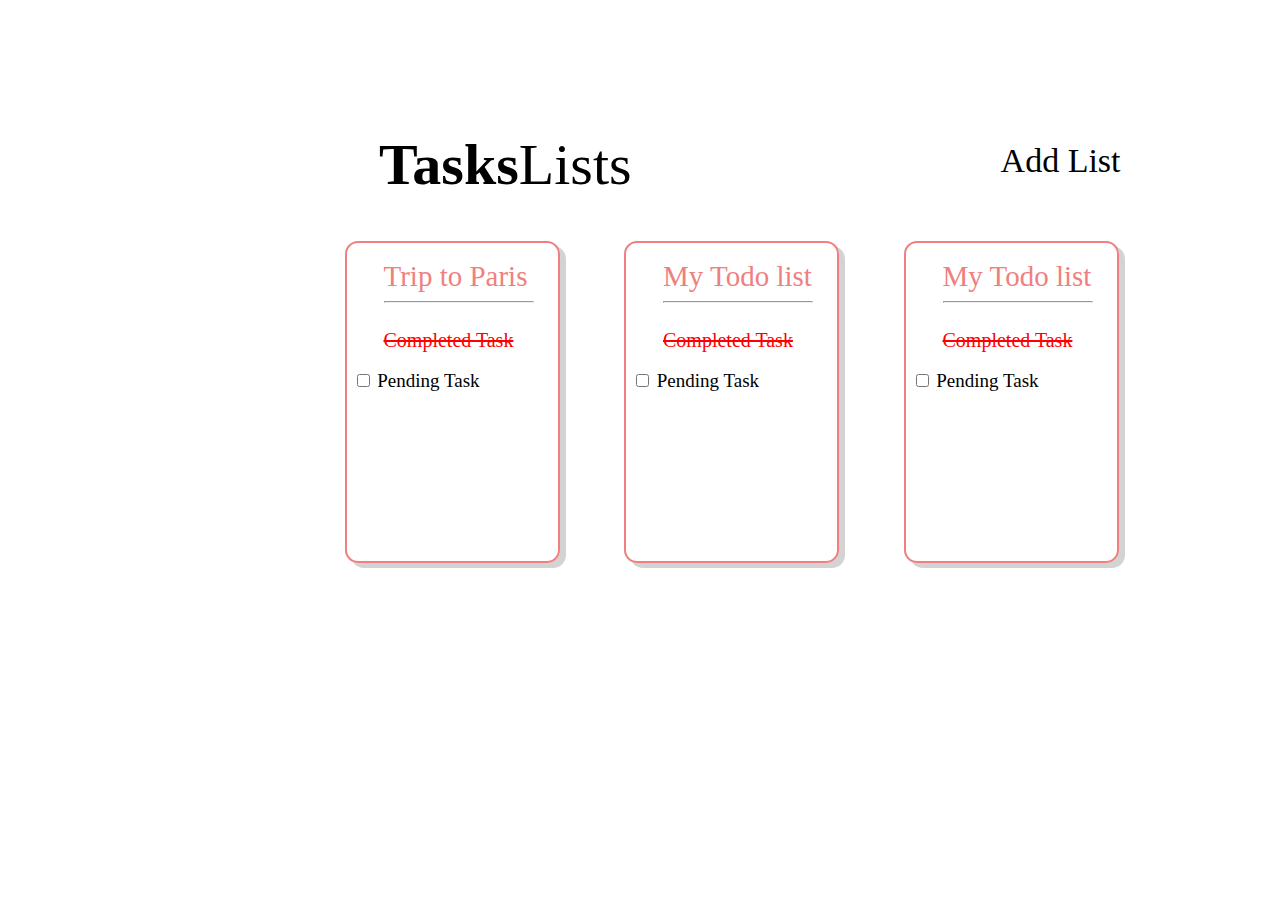
<file: index.html>
<!DOCTYPE html>
<html lang="en">
<head>
    <meta charset="UTF-8">
    <meta http-equiv="X-UA-Compatible" content="IE=edge">
    <meta name="viewport" content="width=device-width, initial-scale=1.0">
    <title>Document</title>
    <link rel="stylesheet" href="./index.css">
    <link rel="stylesheet" href="https://cdnjs.cloudflare.com/ajax/libs/font-awesome/6.0.0-beta2/css/all.min.css" integrity="sha512-YWzhKL2whUzgiheMoBFwW8CKV4qpHQAEuvilg9FAn5VJUDwKZZxkJNuGM4XkWuk94WCrrwslk8yWNGmY1EduTA==" crossorigin="anonymous" referrerpolicy="no-referrer" />
</head>
<body>
    <div class="A"><span>Tasks</span>Lists</h></div>
    <a href="./site2.html"><div class="B"><i class="fas fa-plus-circle"></i>Add List</div></a>
    <br>
    <br>
    <div class="parent-container">
        <div class="div1">
            <a href="./site1.html"><div class="div2">Trip to Paris</div></a>
            <hr>
            <br>
            <div class="div3">Completed Task</div>
            <br>
            <div class="div4">
                <input type="checkbox" name="Pending Task" value="Pending Task" id>
                <label for>Pending Task</label>
            </div>
        </div>
        <div class="div5">
            <div class="div6">My Todo list</div>
            <hr>
            <br>
            <div class="div7">Completed Task</div>
            <br>
            <div class="div8">
                <input type="checkbox" name="Pending Task" value="Pending Task" id>
                <label for>Pending Task</label>
            </div>
        </div>    
        <div class="div9">
            <div class="div10">My Todo list</div>
            <hr>
            <br>
            <div class="div11">Completed Task</div>
            <br>
            <div class="div12">
                <input type="checkbox" name="Pending Task" value="Pending Task" id>
                <label for>Pending Task</label>
            </div>
        </div>    

    </div>
    
</body>
</html>
</file>
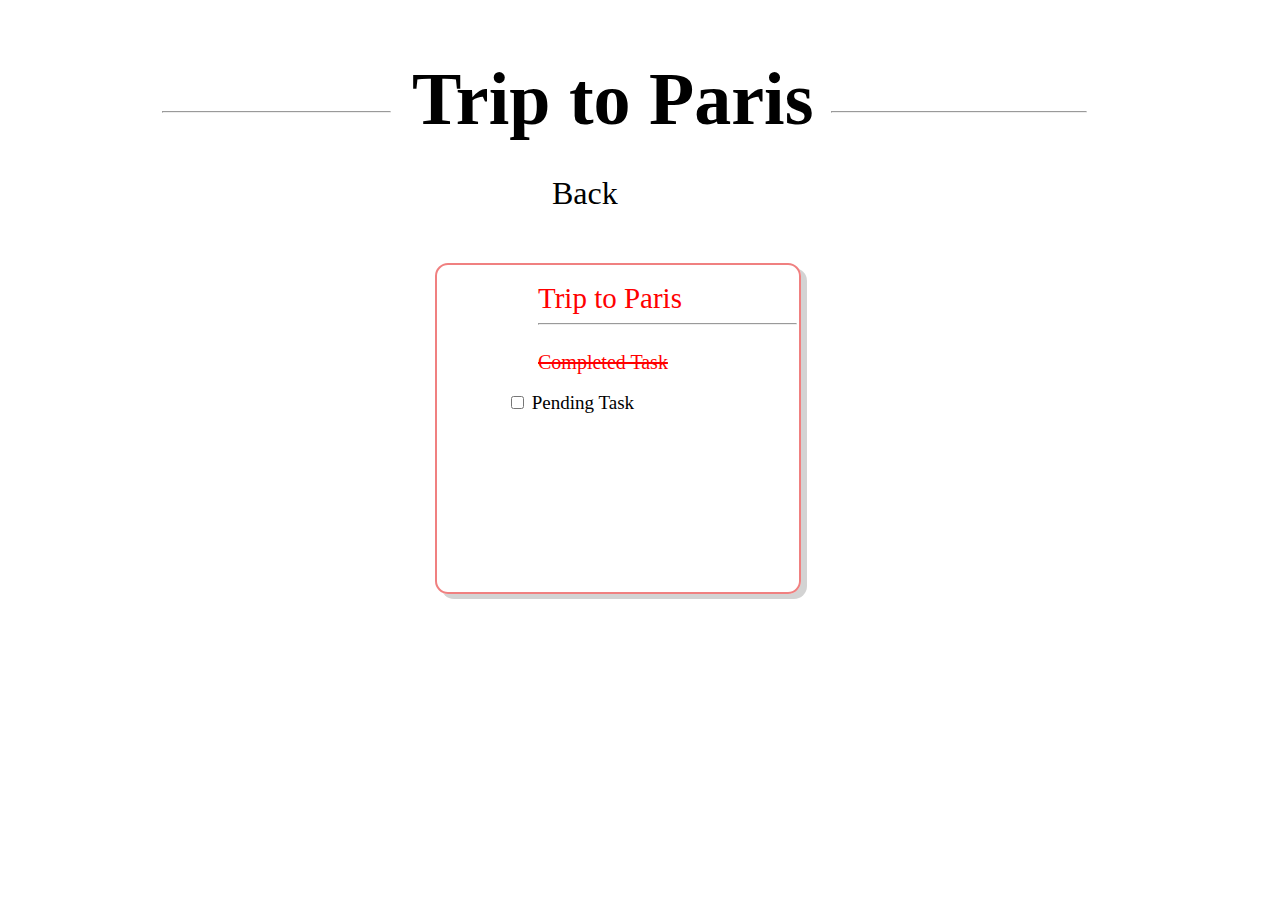
<file: site1.html>
<!DOCTYPE html>
<html lang="en">
<head>
    <meta charset="UTF-8">
    <meta http-equiv="X-UA-Compatible" content="IE=edge">
    <meta name="viewport" content="width=device-width, initial-scale=1.0">
    <title>Document</title>
    <link rel="stylesheet" href="./index.css">
    <link rel="stylesheet" href="https://cdnjs.cloudflare.com/ajax/libs/font-awesome/6.0.0-beta2/css/all.min.css" integrity="sha512-YWzhKL2whUzgiheMoBFwW8CKV4qpHQAEuvilg9FAn5VJUDwKZZxkJNuGM4XkWuk94WCrrwslk8yWNGmY1EduTA==" crossorigin="anonymous" referrerpolicy="no-referrer" />
</head>
<body>
    <h1>Trip to Paris</h1>
    <hr class="right">
    <hr class="left">
    <br>
    <a href="./index.html"><div class="back"><i class="fas fa-arrow-circle-left"></i>Back</div></a>
    <br>
    <div class="div13">
        <div class="div14">Trip to Paris</div>
        <hr class="hr1">
        <br>
        <div class="div15">Completed Task</div>
        <br>
        <div class="div16">
            <input type="checkbox" name="Pending Task" value="Pending Task" id>
            <label for>Pending Task</label>
        </div>
        <div class="position">
            <a href="./site3.html"><i class="fas fa-plus-circle"></i></a>
        </div>
    </div>
</body>
</html>
</file>
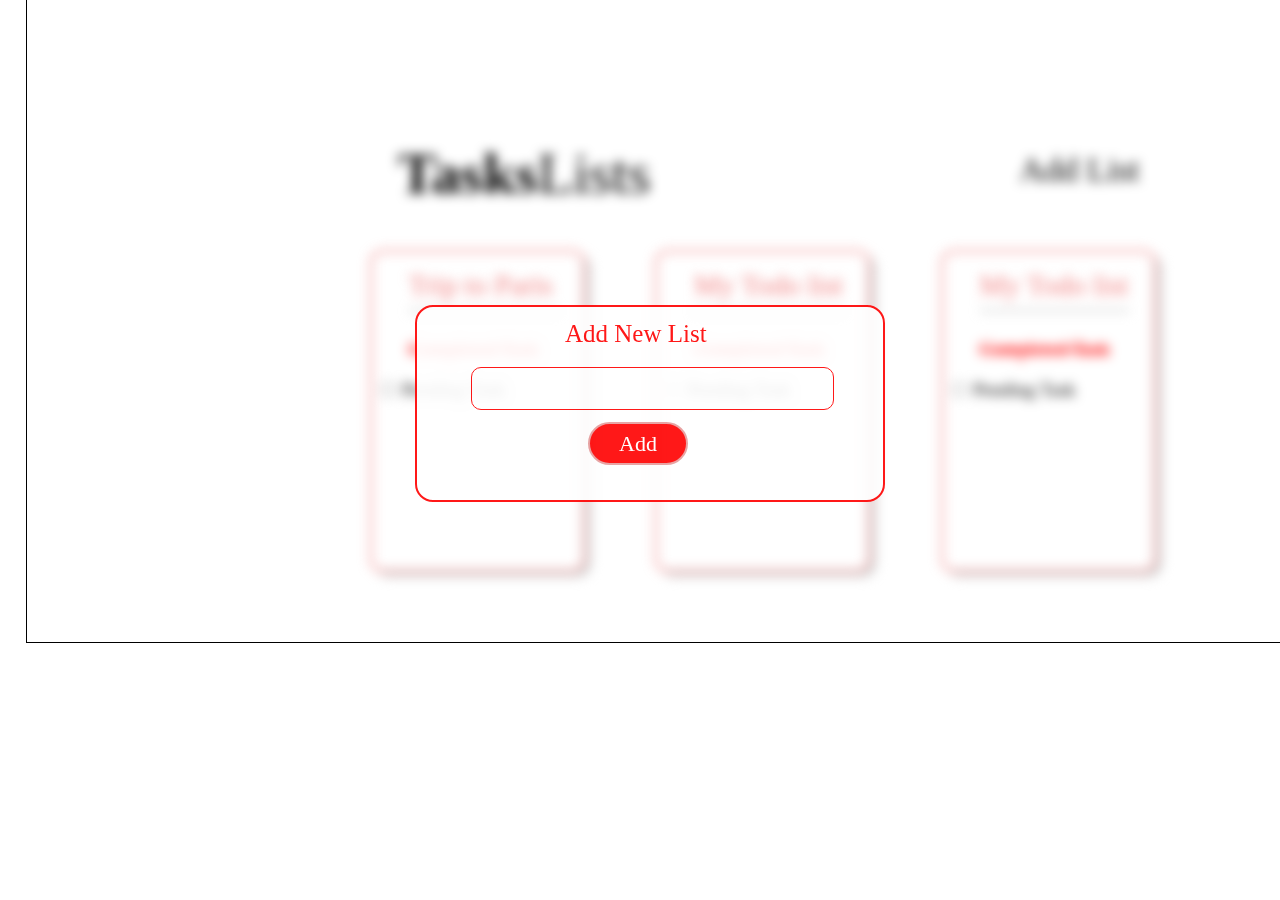
<file: site2.html>
<!DOCTYPE html>
<html lang="en">
<head>
    <meta charset="UTF-8">
    <meta http-equiv="X-UA-Compatible" content="IE=edge">
    <meta name="viewport" content="width=device-width, initial-scale=1.0">
    <title>Document</title>
    <link rel="stylesheet" href="./index.css">
    <link rel="stylesheet" href="https://cdnjs.cloudflare.com/ajax/libs/font-awesome/6.0.0-beta2/css/all.min.css" integrity="sha512-YWzhKL2whUzgiheMoBFwW8CKV4qpHQAEuvilg9FAn5VJUDwKZZxkJNuGM4XkWuk94WCrrwslk8yWNGmY1EduTA==" crossorigin="anonymous" referrerpolicy="no-referrer" />
</head>
<body >
    <div class="item">
        <div class="id">
        <div class="A"><span>Tasks</span>Lists</h></div>
        <div class="B"><i class="fas fa-plus-circle"></i>Add List</div>
        <br>
        <br>
        <div class="parent-container">
            <div class="div1">
                <a href="./index1.html"><div class="div2">Trip to Paris</div></a>
                <hr>
                <br>
                <div class="div3">Completed Task</div>
                <br>
                <div class="div4">
                    <input type="checkbox" name="Pending Task" value="Pending Task" id>
                    <label for>Pending Task</label>
                </div>
            </div>
            <div class="div5">
                <div class="div6">My Todo list</div>
                <hr>
                <br>
                <div class="div7">Completed Task</div>
                <br>
                <div class="div8">
                    <input type="checkbox" name="Pending Task" value="Pending Task" id>
                    <label for>Pending Task</label>
                </div>
            </div>    
            <div class="div9">
                <div class="div10">My Todo list</div>
                <hr>
                <br>
                <div class="div11">Completed Task</div>
                <br>
                <div class="div12">
                    <input type="checkbox" name="Pending Task" value="Pending Task" id>
                    <label for>Pending Task</label>
                </div>
            </div>    
    
        </div>
        </div>
        <div class="div17">
            <div class="div18">Add New List</div>
            <div class="div19"></div>
            <div class="div20">Add</div>
        </div>
    </div>
</body>
</html>
</file>
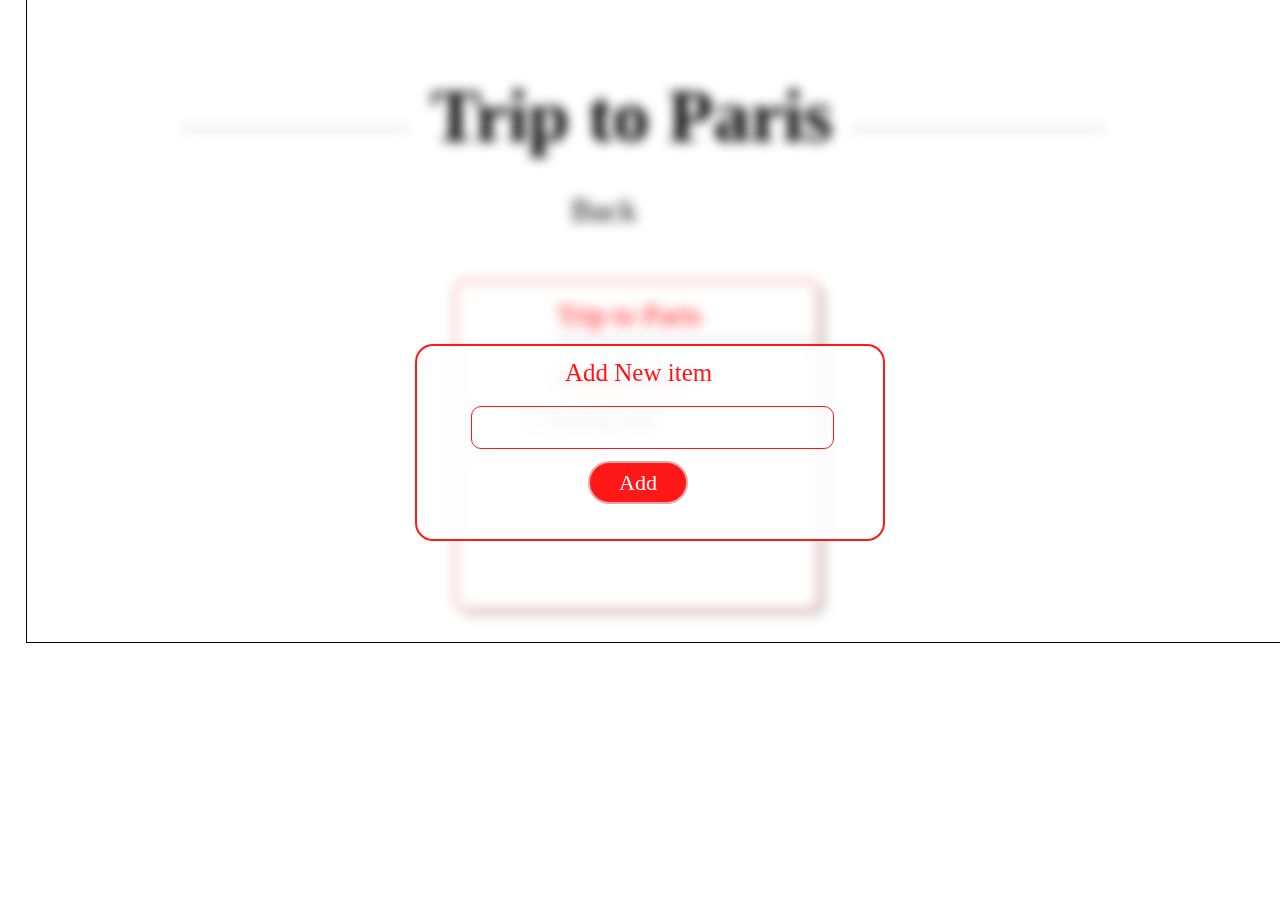
<file: site3.html>
<!DOCTYPE html>
<html lang="en">
<head>
    <meta charset="UTF-8">
    <meta http-equiv="X-UA-Compatible" content="IE=edge">
    <meta name="viewport" content="width=device-width, initial-scale=1.0">
    <title>Document</title>
    <link rel="stylesheet" href="./index.css">
    <link rel="stylesheet" href="https://cdnjs.cloudflare.com/ajax/libs/font-awesome/6.0.0-beta2/css/all.min.css" integrity="sha512-YWzhKL2whUzgiheMoBFwW8CKV4qpHQAEuvilg9FAn5VJUDwKZZxkJNuGM4XkWuk94WCrrwslk8yWNGmY1EduTA==" crossorigin="anonymous" referrerpolicy="no-referrer" />
</head>
<body>
    <div class="item">
    <div class="id">
        <h1>Trip to Paris</h1>
    <hr class="right">
    <hr class="left">
    <br>
    <div class="back"><i class="fas fa-arrow-circle-left"></i>Back</div>
    <br>
    <div class="div13">
        <div class="div14">Trip to Paris</div>
        <hr class="hr1">
        <br>
        <div class="div15">Completed Task</div>
        <br>
        <div class="div16">
            <input type="checkbox" name="Pending Task" value="Pending Task" id>
            <label for>Pending Task</label>
        </div>
        <div class="position">
            <i class="fas fa-plus-circle"></i>
        </div>
    </div>
</div>
        <div class="div17">
            <div class="div18">Add New item</div>
            <div class="div19"></div>
            <div class="div20">Add</div>
        </div>
    </div>
</body>
</html>
</file>
<file: index.css>
a{
    text-decoration: none;
    color: black;
}
.A{
    font-size: 58px;
    margin-top: 112px;
    margin-left: 352px;
    margin-right: 359px;
    padding-left: 19px;
    padding-top: 11px;
    float: left;
}
span{
    font-weight: bold;
    color: black;
    font-style: normal;
}
.B{
    font-size: 34px;
    padding-top: 134px;
    padding-bottom: 25px;
}
.fas {
    color: red;
    padding-left: 0px;
    padding-right: 10px;

}
.parent-container{
    display:flex;
    flex-direction:initial;
    justify-content:space-evenly;
}
.div1{
    height:290px;
    width: 150px;
    border: 2px solid lightcoral;
    padding-left: 37px;
    padding-right: 24px;
    padding-top: 17px;
    padding-bottom: 11px;
    box-shadow: 6px 5px lightgray;
    border-radius: 13px;
    margin-left: 272px;
}
.div2{
    color: lightcoral;
    font-style: normal;
    font-size: 29px;
}
.div3{
    color: red;
    text-decoration: line-through red;
    font-size: 20px;
}
.div4{
    font-size: 19px;
    margin-left: -31px;
}
.div5{
    height:290px;
    width: 150px;
    border: 2px solid lightcoral;
    padding-left: 37px;
    padding-right: 24px;
    padding-top: 17px;
    padding-bottom: 11px;
    box-shadow: 6px 5px lightgray;
    border-radius: 13px;
}
.div6{
    color: lightcoral;
    font-style: normal;
    font-size: 29px; 
}
.div7{
    color: red;
    text-decoration: line-through red;
    font-size: 20px;
}
.div8{
    font-size: 19px;
    margin-left: -31px;
}
.div9{
    height:290px;
    width: 150px;
    border: 2px solid lightcoral;
    padding-left: 37px;
    padding-right: 24px;
    padding-top: 17px;
    padding-bottom: 11px;
    box-shadow: 6px 5px lightgray;
    border-radius: 13px;
    margin-right: 89px;
}
.div10{
    color: lightcoral;
    font-style: normal;
    font-size: 29px; 
}
.div11{
    color: red;
    text-decoration: line-through red;
    font-size: 20px;
}
.div12{
    font-size: 19px;
    margin-left: -31px;
}
h1{
    font-size: 74px;
    padding-left: 404px;
    padding-right: 0px;
    margin-top: 57px;
    margin-bottom: 0px;
    margin-left: 0px;
    margin-right: 0px;
}
.right{
    padding-left: 10px;
    padding-right: 0px;
    padding-bottom: 0px;
    padding-top: 0px;
    margin-top: -31px;
    margin-bottom: 0px;
    margin-left: 154px;
    margin-right: 0px;
    width: 217px;
    float: left;
}
.left{
    padding-left: 22px;
    padding-right: 32px;
    padding-bottom: 0px;
    padding-top: 0px;
    margin-top: -31px;
    margin-bottom: 0px;
    margin-left: 823px;
    margin-right: 0px;
    width: 200px;
}
.back{
    font-size: 32px;
    padding-top: 44px;
    padding-bottom: 0px;
    padding-right: 17px;
    padding-left: 534px;
}
.div13{
    height:290px;
    width: 150px;
    border: 2px solid lightcoral;
    padding-left: 101px;
    padding-right: 111px;
    padding-top: 17px;
    padding-bottom: 20px;
    box-shadow: 6px 5px lightgray;
    border-radius: 13px;
    margin-left: 427px;
    margin-top: 33px;
    margin-bottom: 0px;
    margin-right: 0px;
}
.div14{
    color: red;
    font-style: normal;
    font-size: 29px; 
}
.div15{
    color: red;
    text-decoration: line-through red;
    font-size: 20px;
}
.div16{
    font-size: 19px;
    margin-left: -31px;
}
.hr1{
    width: 257px;
}
.position{
    padding-left: 216px;
    padding-top: 133px;
    font-size: 31px;
    
}
.item{
    border: 1px solid black;
    width: 1288px;
    height: 584px;
    padding-left: 0px;
    padding-right: 0px;
    padding-top: 48px;
    padding-bottom: 41px;
    margin-top: -40px;
    margin-bottom: -57px;
    margin-left: 18px;
    margin-right: 0px;
}
.id{
    filter: blur(6px);
}
.div17{
    height: 193px;
    width: 390px;
    padding-left: 76px;
    margin-top: -267px;
    margin-left: 388px;
    margin-right: 0px;
    border: 2px solid red;
    border-radius: 18px;
    background-color: #fff;
    opacity: 0.9;
}
.div18{
    font-size: 25px;
    padding-left: 72px;
    padding-top: 13px;
    color: red;
    
}
.div19{
    height: 39px;
    width: 344px;
    padding-left: 17px;
    padding-top: 2px;
    margin-top: 19px;
    margin-bottom: 0px;
    margin-left: -22px;
    margin-right: 0px;
    border: 1px solid red;
    border-radius: 10px;

}
.div20{
    height: 32px;
    width: 67px;
    padding-left: 29px;
    padding-right: 0px;
    padding-top: 7px;
    padding-bottom: 0px;
    margin-top: 12px;
    margin-bottom: 0px;
    margin-left: 95px;
    margin-right: 0px;
    border: 2px solid rgb(230, 155, 155);
    border-radius: 23px;
    color: white;
    background-color: red; 
    font-size: 22px;
}
</file>
